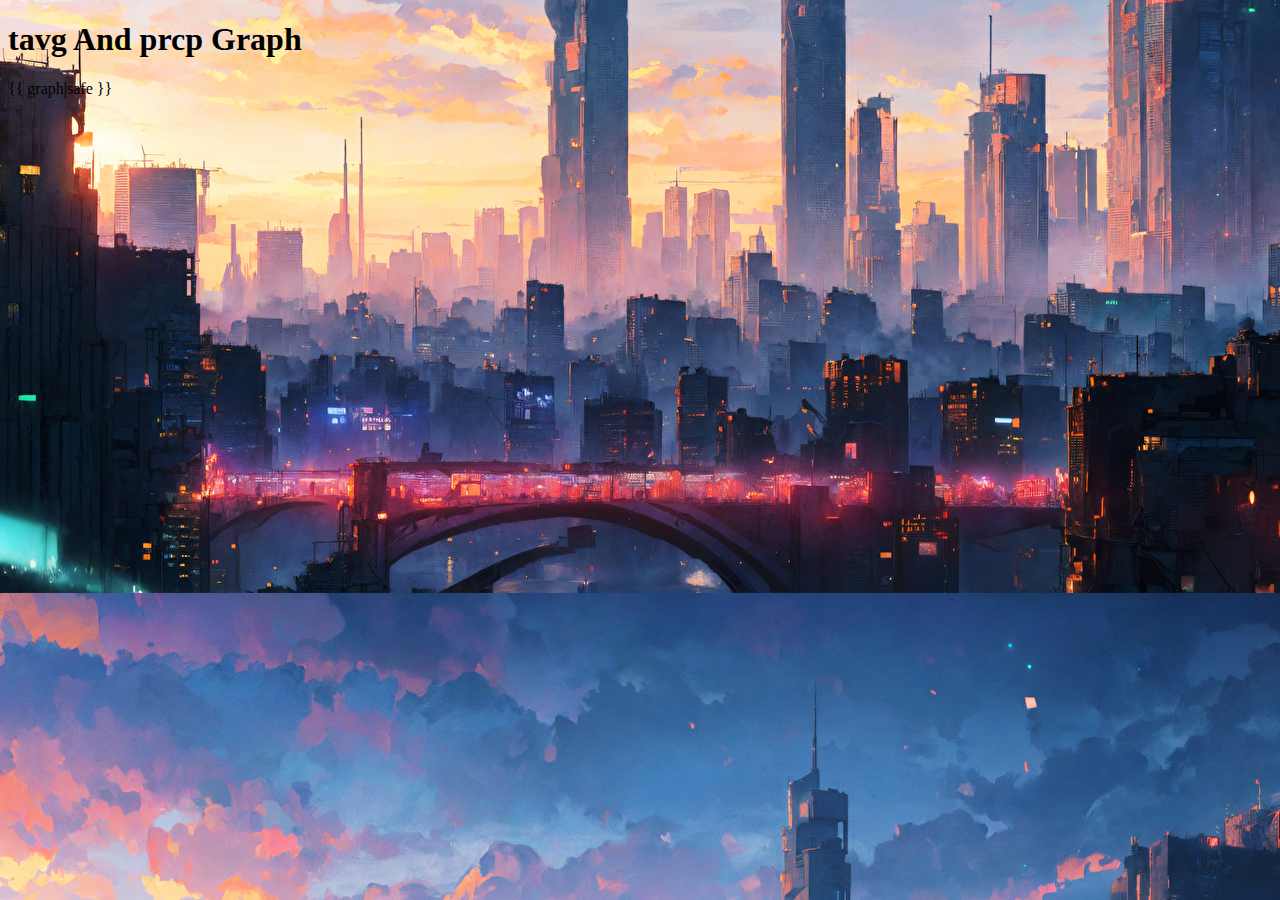
<file: templates/graph.html>
<!doctype html>
<html lang="en">
  <head>
    <!-- Required meta tags -->
    <meta charset="utf-8">
    <meta name="viewport" content="width=device-width, initial-scale=1, shrink-to-fit=no">
    <title>tavg Graph</title>
    <link rel="stylesheet" href="/static/css/style.css">
  </head>
  <body>
    <div class="container">
      <div class="row justify-content-center mt-5">
        <div class="col-md-8">
          <h1 class="text-center mb-4">tavg And prcp Graph</h1>
          <div class="shadow p-3 mb-5 bg-white rounded mt-5 p-5">
            {{ graph|safe }}
          </div>
        </div>
      </div>
    </div>
  </body>
</html>
</file>
<file: static/css/style.css>
body {
    background-image: url("/static/images/wallpaper.jpg");
    /* background-size: cover; */
    background-position: center;
  }
img{
  width: 10em;
  margin-right: 4em;
}
</file>
